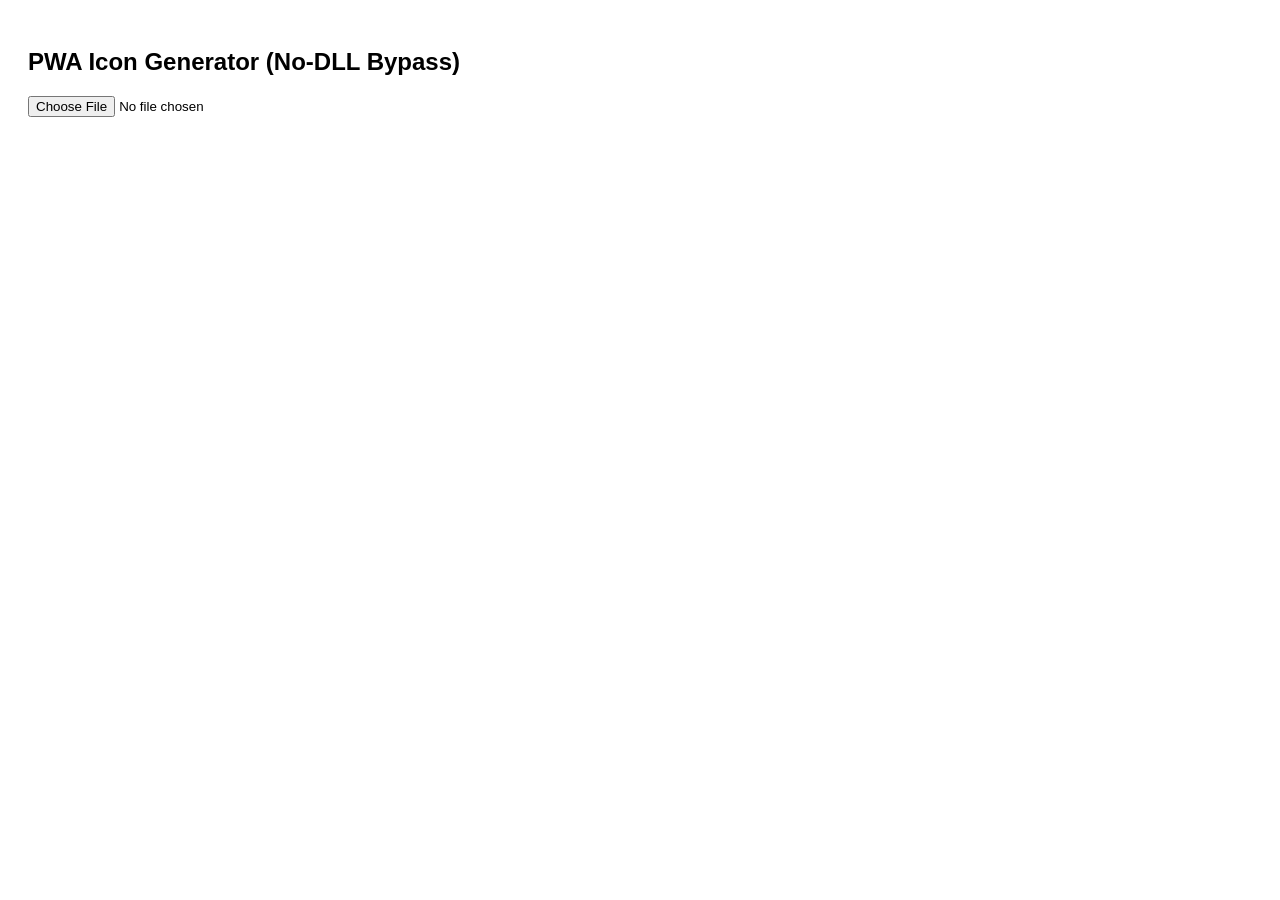
<file: assets/icons/generate.html>
<!DOCTYPE html>
<html lang="en">
<head>
  <meta charset="UTF-8">
  <title>PWA Icon Generator</title>
</head>
<body style="font-family: sans-serif; padding: 20px;">
  <h2>PWA Icon Generator (No-DLL Bypass)</h2>
  <input type="file" id="upload" accept="image/*" />
  <div id="output" style="margin-top: 20px;"></div>

  <script>
    const sizes = [72, 96, 128, 144, 152, 180, 192, 384, 512];
    const upload = document.getElementById('upload');
    const output = document.getElementById('output');

    upload.addEventListener('change', (e) => {
      const file = e.target.files[0];
      if (!file) return;

      const img = new Image();
      img.src = URL.createObjectURL(file);
      img.onload = () => {
        output.innerHTML = '<h3>Download generated icons:</h3>';
        sizes.forEach(size => {
          const canvas = document.createElement('canvas');
          canvas.width = size;
          canvas.height = size;
          const ctx = canvas.getContext('2d');
          ctx.drawImage(img, 0, 0, size, size);

          const fileName = size === 180 ? 'apple-touch-icon.png' : `icon-${size}.png`;
          
          const a = document.createElement('a');
          a.href = canvas.toDataURL('image/png');
          a.download = fileName;
          a.innerText = `Download ${fileName} (${size}x${size})`;
          a.style.display = 'block';
          a.style.margin = '5px 0';
          output.appendChild(a);
        });
      };
    });
  </script>
</body>
</html>
</file>
